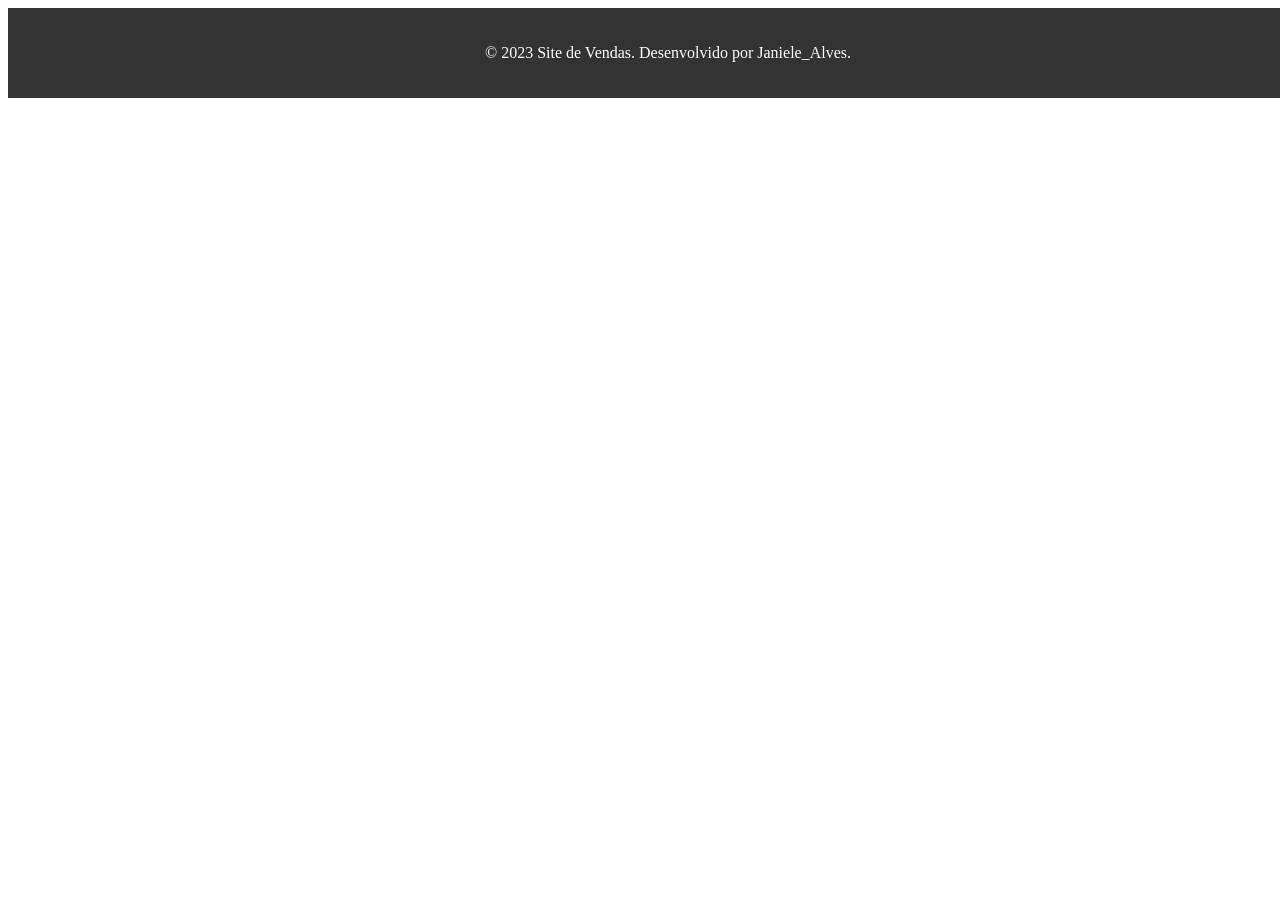
<file: templates/rodape.html>
<!DOCTYPE html>
<html lang="en">
<head>
    <meta charset="UTF-8">
    <meta http-equiv="X-UA-Compatible" content="IE=edge">
    <meta name="viewport" content="width=device-width, initial-scale=1.0">
    <title>Document</title>

    <style>
            
      footer {
        background-color: #333;
        color: #fff;
        padding: 20px;
        text-align: center;
        position: fixed;
        width: 100%;

    }
    </style>
</head>
<body>
    <div>
    <footer>
        <p>&copy; 2023 Site de Vendas. Desenvolvido por Janiele_Alves.</p>
    </footer>

</div>
</body>
</html>
</file>
